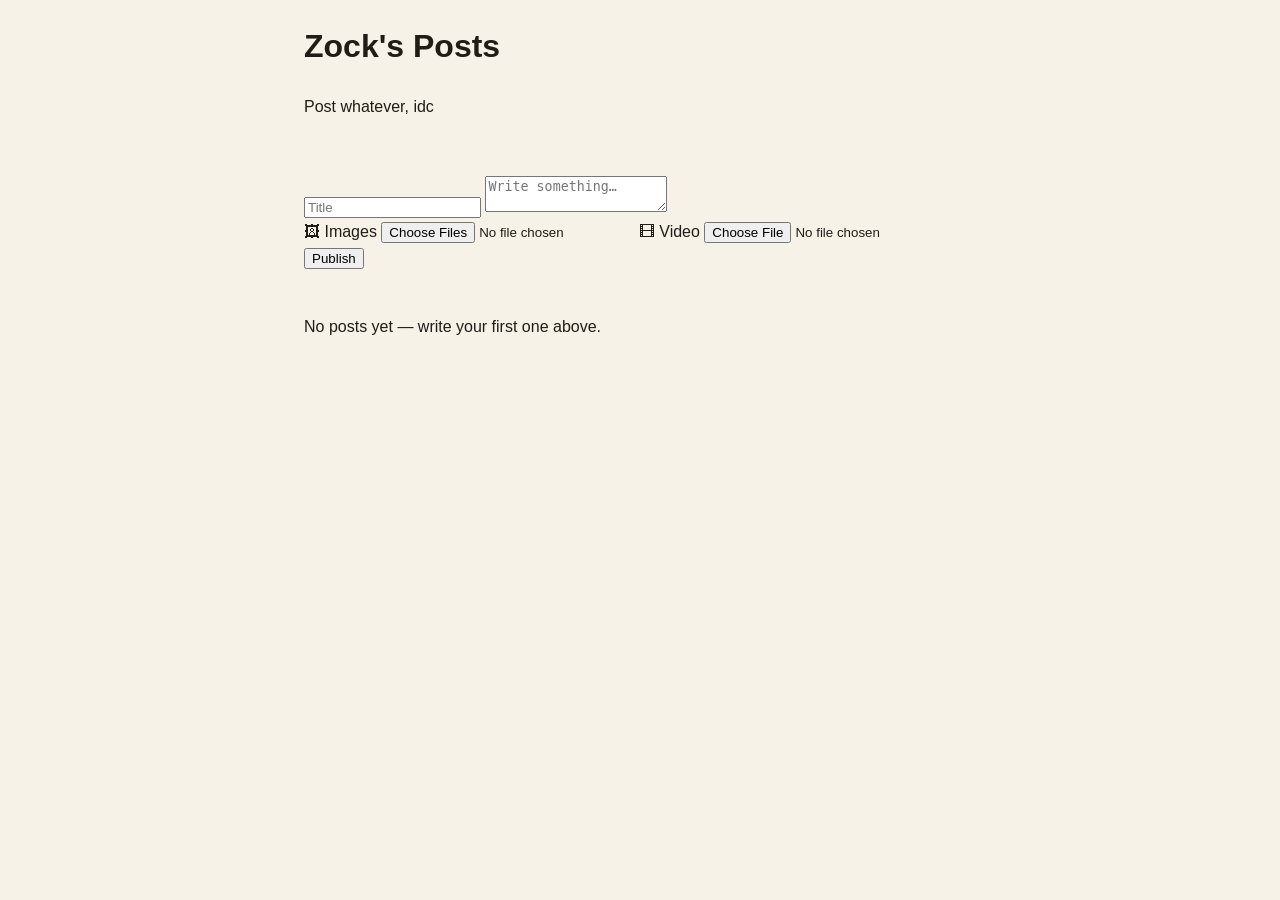
<file: index.html>
<!DOCTYPE html>
<html lang="en">
<head>
<meta charset="UTF-8" />
<meta name="viewport" content="width=device-width, initial-scale=1.0" />
<title>Zock's Posts</title>
<link rel="stylesheet" href="style.css" />
</head>
<body>
  <div class="wrap">
    <header class="site">
      <h1>Zock's Posts</h1>
      <p>Post whatever, idc</p>
    </header>

    <section class="composer">
      <span id="composerIndex" hidden></span>
      <input id="postTitle" type="text" placeholder="Title" />
      <textarea id="postBody" placeholder="Write something…"></textarea>

      <div id="mediaPreview" class="mediaPreview" hidden></div>

      <div class="composer__actions">
        <div class="composer__media-btns">
          <label>
            🖼 Images
            <input id="imageInput" type="file" accept="image/*" multiple />
          </label>
          <label>
            🎞 Video
            <input id="videoInput" type="file" accept="video/*" />
          </label>
        </div>
        <button id="publishBtn" type="button">Publish</button>
      </div>
      <span id="composerHint"></span>
    </section>

    <section id="feed">
      <p id="feedEmpty">No posts yet — write your first one above.</p>
    </section>
  </div>

  <script src="script.js"></script>
</body>
</html>
</file>
<file: style.css>
/* ---------------------------------------------
   Tokens
--------------------------------------------- */
:root {
  --paper: #F6F2E8;
  --paper-line: #DCD3BE;
  --ink: #211C15;
  --ink-soft: #6B6255;
  --cobalt: #2C4A8C;
  --cobalt-dark: #1E3564;
  --rust: #B24E27;

  --font-display: "Fraunces", serif;
  --font-body: "Inter", sans-serif;

  --radius: 3px;
}

@media (prefers-reduced-motion: reduce) {
  * { animation-duration: 0.001ms !important; transition-duration: 0.001ms !important; }
}

* { box-sizing: border-box; }

body {
  margin: 0;
  background: var(--paper);
  color: var(--ink);
  font-family: var(--font-body);
  line-height: 1.6;
}

.wrap {
  max-width: 720px;
  margin: 0 auto;
  padding: 0 24px;
}

a { color: var(--cobalt); }

/* ---------------------------------------------
   Masthead
--------------------------------------------- */
.masthead {
  border-bottom: 3px solid var(--ink);
  padding: 54px 0 30px;
}

.masthead__title {
  font-family: var(--font-display);
  font-weight: 600;
  font-size: clamp(2.6rem, 7vw, 3.6rem);
  margin: 0;
  letter-spacing: -0.01em;
}

.masthead__tagline {
  margin: 8px 0 0;
  color: var(--ink-soft);
  font-size: 1.05rem;
  font-style: italic;
  font-family: var(--font-display);
}

/* ---------------------------------------------
   Composer
--------------------------------------------- */
.composer { padding: 40px 0 28px; }

.composer__row {
  display: grid;
  grid-template-columns: 64px 1fr;
  gap: 18px;
}

.composer__index {
  font-family: var(--font-display);
  font-style: italic;
  color: var(--ink-soft);
  font-size: 0.95rem;
  padding-top: 10px;
}

.composer__title {
  width: 100%;
  font-family: var(--font-display);
  font-size: 1.5rem;
  font-weight: 600;
  border: none;
  background: transparent;
  padding: 6px 0;
  border-bottom: 2px solid var(--paper-line);
  color: var(--ink);
}

.composer__title::placeholder { color: #A79E8C; }

.composer__title:focus-visible,
.composer__text:focus-visible {
  outline: none;
  border-color: var(--cobalt);
}

.composer__text {
  width: 100%;
  margin-top: 14px;
  font-family: var(--font-body);
  font-size: 1rem;
  color: var(--ink);
  border: none;
  border-bottom: 2px solid var(--paper-line);
  background: transparent;
  padding: 8px 0;
  resize: vertical;
}

.composer__text::placeholder { color: #A79E8C; }

.composer__media {
  display: flex;
  flex-wrap: wrap;
  gap: 10px;
  margin-top: 16px;
}

.mediathumb {
  position: relative;
  width: 88px;
  height: 88px;
  border-radius: var(--radius);
  overflow: hidden;
  border: 2px solid var(--ink);
  background: #000;
}

.mediathumb img,
.mediathumb video {
  width: 100%;
  height: 100%;
  object-fit: cover;
  display: block;
}

.mediathumb__remove {
  position: absolute;
  top: 2px;
  right: 2px;
  width: 20px;
  height: 20px;
  line-height: 18px;
  text-align: center;
  background: var(--paper);
  border: 1px solid var(--ink);
  border-radius: 50%;
  font-size: 0.75rem;
  cursor: pointer;
  padding: 0;
}

.composer__controls {
  display: flex;
  align-items: center;
  gap: 10px;
  margin-top: 18px;
  flex-wrap: wrap;
}

.filebtn {
  font-size: 0.88rem;
  font-weight: 600;
  color: var(--ink-soft);
  border: 2px solid var(--paper-line);
  border-radius: 999px;
  padding: 8px 16px;
  cursor: pointer;
}

.filebtn:hover { border-color: var(--cobalt); color: var(--cobalt); }

.publishbtn {
  margin-left: auto;
  font-family: var(--font-display);
  font-size: 1.05rem;
  font-weight: 600;
  background: var(--cobalt);
  color: var(--paper);
  border: none;
  border-radius: var(--radius);
  padding: 10px 26px;
  cursor: pointer;
}

.publishbtn:hover,
.publishbtn:focus-visible { background: var(--cobalt-dark); }
.publishbtn:focus-visible { outline: 3px solid var(--rust); outline-offset: 2px; }
.publishbtn:disabled { background: #A79E8C; cursor: not-allowed; }

.composer__hint {
  margin: 10px 0 0;
  font-size: 0.85rem;
  color: var(--rust);
  min-height: 1.2em;
}

/* ---------------------------------------------
   Divider
--------------------------------------------- */
.rule {
  height: 2px;
  background: repeating-linear-gradient(90deg, var(--ink) 0 6px, transparent 6px 12px);
  opacity: 0.5;
}

/* ---------------------------------------------
   Feed
--------------------------------------------- */
.feed { padding: 30px 0 80px; }

.feed__empty {
  color: var(--ink-soft);
  font-style: italic;
  font-family: var(--font-display);
  padding: 20px 0;
}

.post {
  display: grid;
  grid-template-columns: 64px 1fr;
  gap: 18px;
  padding: 30px 0;
  border-bottom: 1px solid var(--paper-line);
}

.post:last-child { border-bottom: none; }

.post__meta {
  padding-top: 4px;
}

.post__index {
  font-family: var(--font-display);
  font-style: italic;
  color: var(--ink-soft);
  font-size: 0.95rem;
  display: block;
}

.post__date {
  font-size: 0.78rem;
  color: var(--ink-soft);
  margin-top: 4px;
  display: block;
}

.post__title {
  font-family: var(--font-display);
  font-weight: 600;
  font-size: 1.6rem;
  margin: 0 0 8px;
}

.post__text {
  margin: 0 0 14px;
  color: var(--ink);
  white-space: pre-line;
}

.post__media {
  display: grid;
  grid-template-columns: repeat(auto-fill, minmax(140px, 1fr));
  gap: 8px;
  margin-bottom: 12px;
}

.post__media img,
.post__media video {
  width: 100%;
  border-radius: var(--radius);
  border: 2px solid var(--ink);
  display: block;
  background: #000;
  max-height: 320px;
  object-fit: cover;
}

.post__media video { object-fit: contain; }

.post__delete {
  font-size: 0.82rem;
  font-weight: 600;
  color: var(--rust);
  background: none;
  border: none;
  padding: 0;
  cursor: pointer;
}

.post__delete:hover { text-decoration: underline; }

/* ---------------------------------------------
   Footer
--------------------------------------------- */
.site-footer {
  border-top: 3px solid var(--ink);
  padding: 20px 0;
  font-size: 0.82rem;
  color: var(--ink-soft);
}

/* ---------------------------------------------
   Responsive
--------------------------------------------- */
@media (max-width: 560px) {
  .composer__row,
  .post {
    grid-template-columns: 1fr;
  }
  .composer__index,
  .post__meta {
    display: flex;
    align-items: center;
    gap: 8px;
  }
  .publishbtn { margin-left: 0; width: 100%; }
}
</file>
